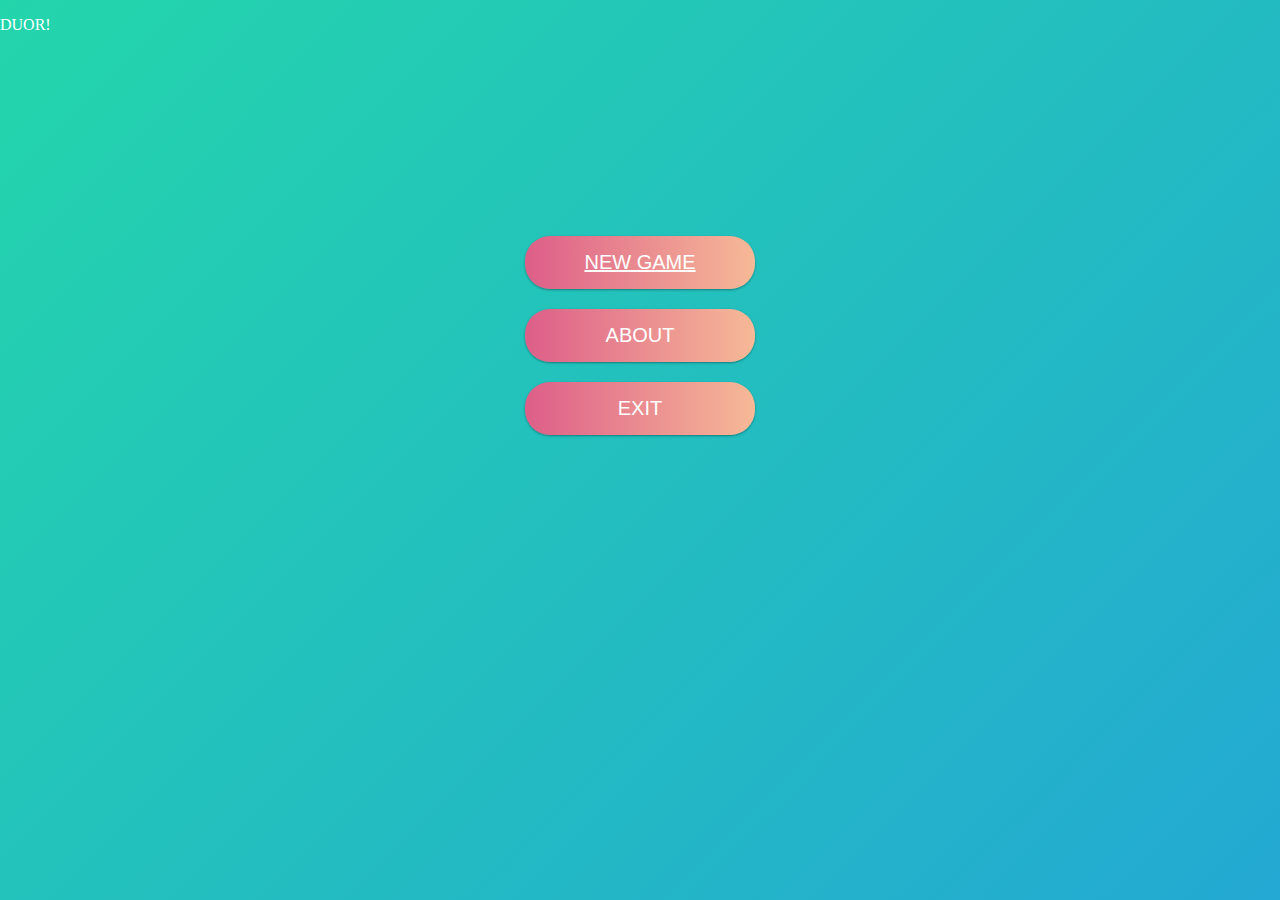
<file: menu.html>
<!DOCTYPE html>
<html>
  <head>
    <title>DUOR!</title>
    <link rel="stylesheet" href="./css/menu.css">
    <link href="./css/menu.css" rel="stylesheet" type="text/css">
    <link href="https://fonts.googleapis.com/css?family=Work+Sans&display=swap" rel="stylesheet">
  </head>
<body>

  <div id="caption"><P>DUOR!</P></div>

  <div id="choice">
  <a class="btn" href="index.html">New Game</a><br />
  <a class="btn">About</a><br />
  <a class="btn">Exit</a><br />
  </div>
 
  </body>
</file>
<file: css/menu.css>
body {
	margin: 0;
	width: 100%;
	height: 100%;
	color: #fff;
	background: linear-gradient(-45deg, #ee7752, #e73c7e, #23a6d5, #23d5ab );
	background-size: 400% 400%;
	-webkit-animation: gradientBG 10s ease infinite;
	        animation: gradientBG 10s ease infinite;
}



#choice {
    margin-top: 15%;
    text-align: center;
}

.btn {
    margin: 10px;
    font-family: "Arial Black", Gadget, sans-serif;
    font-size: 20px;
    padding: 15px;
    text-align: center;
    text-transform: uppercase;
    transition: 0.5s;
    background-size: 200% auto;
    color: #FFF;
    box-shadow: 0 0 20px #eee;
    border-radius: 10px;
    width: 200px;
    box-shadow: 0 1px 3px rgba(0,0,0,0.12), 0 1px 2px rgba(0,0,0,0.24);
    transition: all 0.3s cubic-bezier(.25,.8,.25,1);
    cursor: pointer;
    display: inline-block;
    border-radius: 25px;
}

.btn:hover{
    box-shadow: 0 10px 20px rgba(0,0,0,0.19), 0 6px 6px rgba(0,0,0,0.23);
    margin: 8px 10px 12px;
}

.btn {background-image: linear-gradient(to right, #DD5E89 0%, #F7BB97 51%, #DD5E89 100%)}
.btn:hover { background-position: right center; }

@-webkit-keyframes gradientBG {
	0% {
		background-position: 0% 50%;
	}
	50% {
		background-position: 100% 50%;
	}
	100% {
		background-position: 0% 50%;
	}
}
@keyframes gradientBG {
	0% {
		background-position: 0% 50%;
	}
	50% {
		background-position: 100% 50%;
	}
	100% {
		background-position: 0% 50%;
	}
}
</file>
